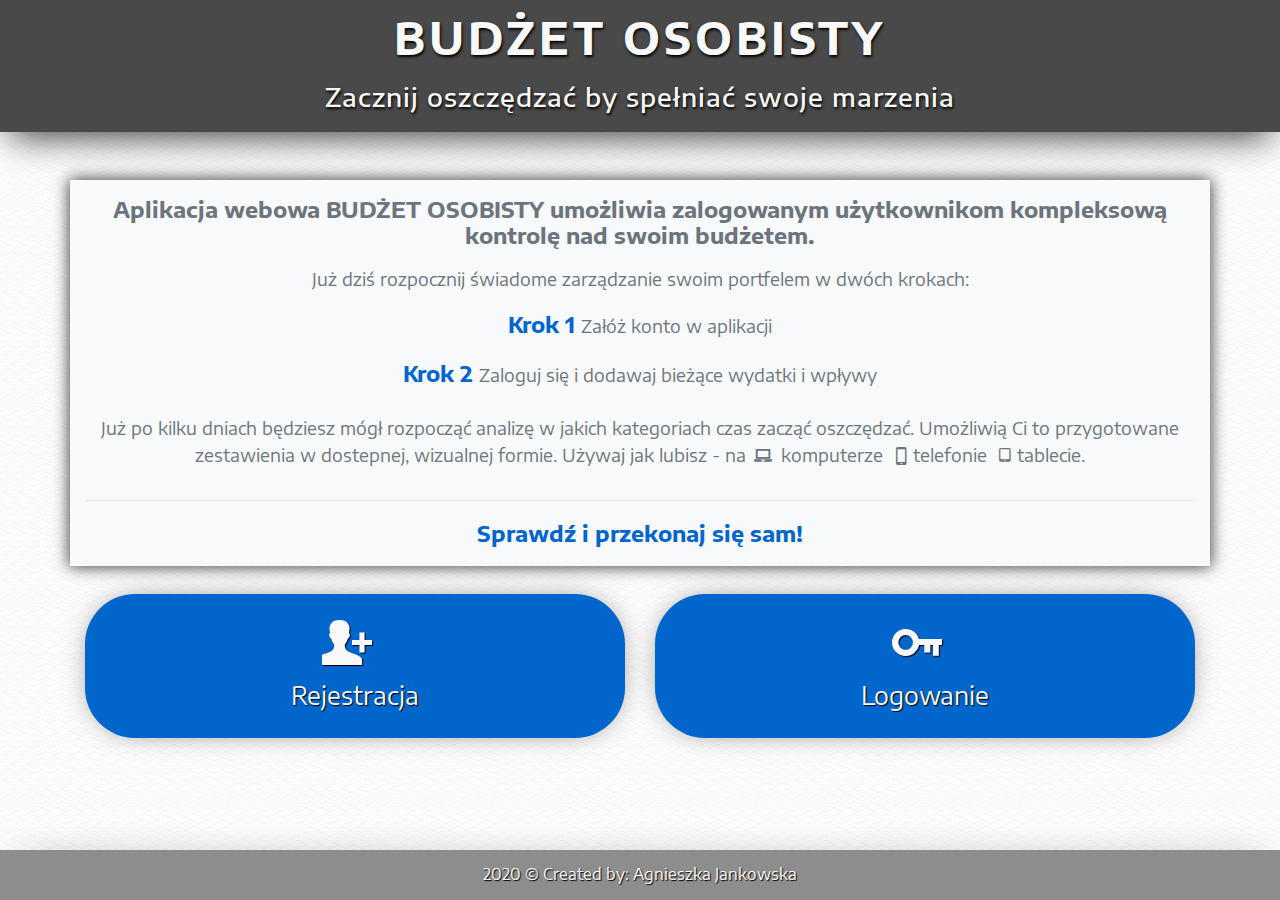
<file: index.html>
<!DOCTYPE html>
<html lang="pl">
  
<head>  
	<meta charset="utf-8"/>
	<title>Tytuł strony</title>
	<meta name="description" content="Opis mojej strony"/>
	<meta name="keywords" content="słowa kluczowe"/>
	<meta http-equiv="X-UA-Compatible" content="IE=edge"/>  
	<meta name="viewport" content="width=device-width, initial-scale=1, shrink-to-fit=no">
	<link rel="stylesheet" href="css/bootstrap.min.css">
	<link rel="stylesheet" href="style.css" type="text/css"/>
	<link href="https://fonts.googleapis.com/css2?family=Encode+Sans+Semi+Expanded&display=swap" rel="stylesheet"> 
	<link rel="stylesheet" href="css/fontello.css" type="text/css"/>	
</head>

<body>
	<header>
		<div class="title py-1 px-2 mb-5">
			<h1 class="font-weight-bold text-uppercase py-2"> Budżet osobisty</h1>
			<h2 class="pb-2">Zacznij oszczędzać by spełniać swoje marzenia</h2>
		</div>
	</header>
	
	
	<main>	
		<section>
			<div class ="container p-0">
				<div class ="row m-0">

					<div class ="col-sm-12 mb-4 py-0 px-3 bg-light text-secondary">
						<h1 class="text1 my-3 font-weight-bold">Aplikacja webowa BUDŻET OSOBISTY umożliwia zalogowanym użytkownikom kompleksową kontrolę nad swoim budżetem. </h1>
						
						<div class="text2 pb-3 mb-3">
						
						<p>Już dziś rozpocznij świadome zarządzanie swoim portfelem w dwóch krokach: </p>
						
						<p><span class="text3">Krok 1 </span>Załóż konto w aplikacji</p>
						<p><span class="text3">Krok 2 </span>Zaloguj się i dodawaj bieżące wydatki i wpływy<p>
						
						<p class="mt-4">Już po kilku dniach będziesz mógł rozpocząć analizę w jakich kategoriach czas zacząć oszczędzać. Umożliwią Ci to przygotowane zestawienia w dostepnej, wizualnej formie. Używaj jak lubisz - na <i class="icon-laptop"></i> komputerze <i class="icon-mobile"></i>telefonie <i class="icon-tablet"></i>tablecie.</p>
						
						</div>
						
						<div class="text3 my-2">
							<p>Sprawdź i przekonaj się sam!</p>
						</div>
					</div>
				
					<div class ="col-sm-12 col-md-6 mt-1 mb-4">
						<a href="rejestracja.html">
							<div class="col-md-12 tile1a py-2">
								<span class="fontello mr-3"><i class="icon-user-add"></i></span>
								<p>Rejestracja</p>
							</div>
						</a>
					</div>
					
					<div class ="col-sm-12 col-md-6 ml-auto mt-1 mb-5">
						<a href="logowanie.html">
							<div class="col-md-12 tile1a py-2">
								<span class="fontello mr-3"><i class="icon-key"></i></span>
								<p>Logowanie</p>
							</div>
						</a>
					</div>
				</div>
			</div>
			
			<div id="extra"></div>
			
		</section>
	</main>
	
	
	<footer>
		<div id="information">2020 &copy; Created by: Agnieszka Jankowska</div>
	</footer>
	
	<script src="https://code.jquery.com/jquery-3.5.1.slim.min.js"
	integrity="sha384-DfXdz2htPH0lsSSs5nCTpuj/zy4C+OGpamoFVy38MVBnE+IbbVYUew+OrCXaRkfj"
	crossorigin="anonymous"></script>
	<script src="https://cdn.jsdelivr.net/npm/popper.js@1.16.1/dist/umd/popper.min.js"
	integrity="sha384-9/reFTGAW83EW2RDu2S0VKaIzap3H66lZH81PoYlFhbGU+6BZp6G7niu735Sk7lN"
	crossorigin="anonymous"></script>
	<script src="js/bootstrap.min.js"></script>

	</body>
</html>
</file>
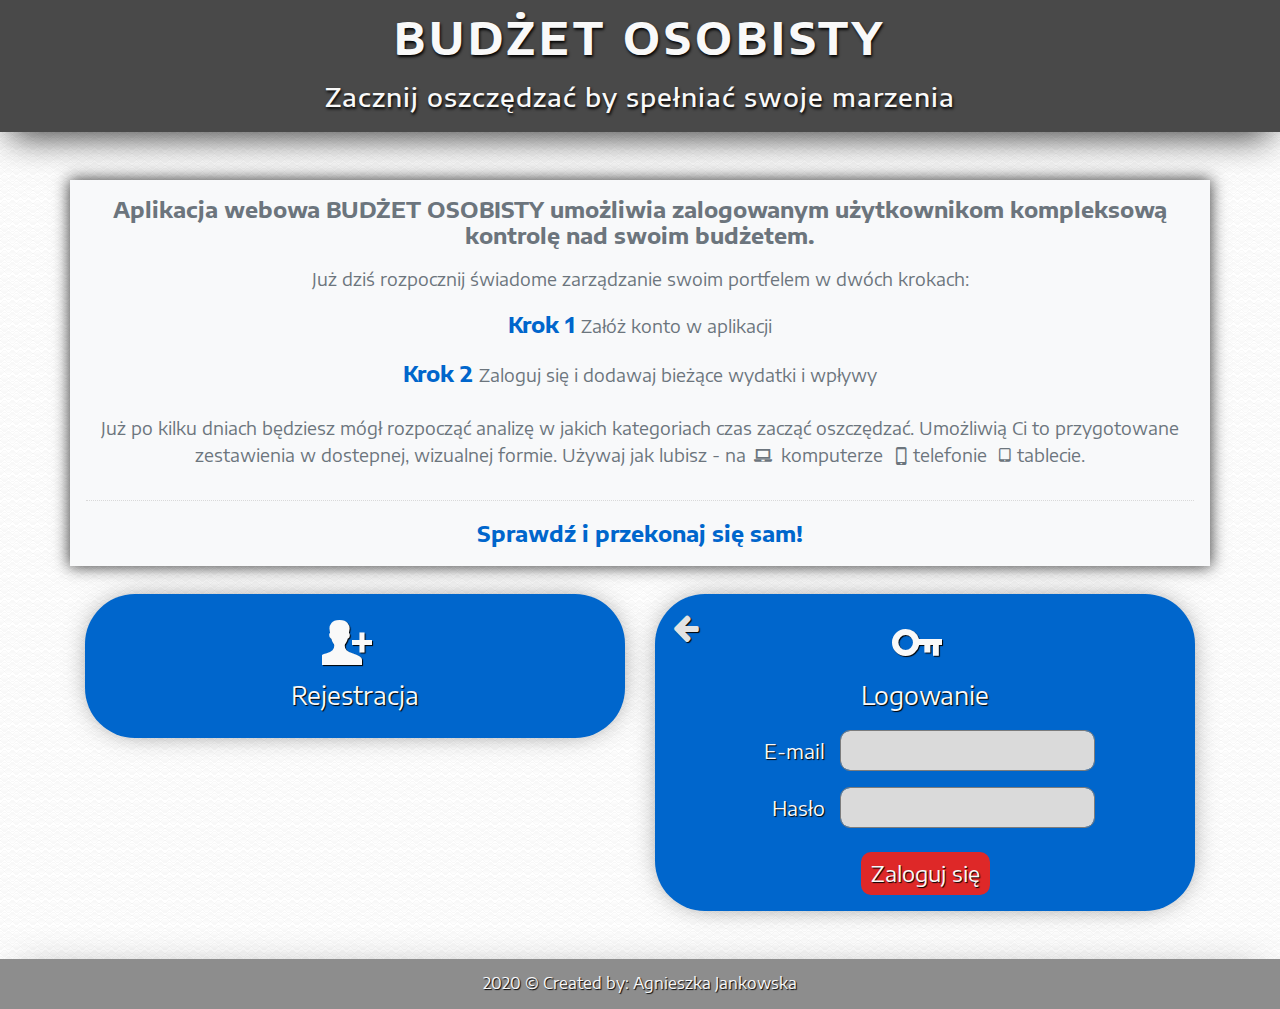
<file: logowanie.html>
<!DOCTYPE html>
<html lang="pl">
  
<head>  
	<meta charset="utf-8"/>
	<title>Tytuł strony</title>
	<meta name="description" content="Opis mojej strony"/>
	<meta name="keywords" content="słowa kluczowe"/>
	<meta name="viewport" content="width=device-width, initial-scale=1, shrink-to-fit=no">
	<link rel="stylesheet" href="css/bootstrap.min.css">
	<link rel="stylesheet" href="style.css" type="text/css"/>
	<link href="https://fonts.googleapis.com/css2?family=Encode+Sans+Semi+Expanded&display=swap" rel="stylesheet"> 
	<link rel="stylesheet" href="css/fontello.css" type="text/css"/>
</head>

<body>
	<header>
		<div class="title py-1 px-2 mb-5">
			<h1 class="font-weight-bold text-uppercase py-2"> Budżet osobisty</h1>
			<h2 class="pb-2">Zacznij oszczędzać by spełniać swoje marzenia</h2>
		</div>
	</header>
	
	
	<main>	
		<section>
			<div class ="container p-0">
				<div class ="row m-0">

					<div class ="col-sm-12 mb-4 py-0 px-3 bg-light text-secondary d-none d-md-block">
						<h1 class="text1 my-3 font-weight-bold">Aplikacja webowa BUDŻET OSOBISTY umożliwia zalogowanym użytkownikom kompleksową kontrolę nad swoim budżetem. </h1>
						
						<div class="text2 pb-3 mb-3">
						
						<p>Już dziś rozpocznij świadome zarządzanie swoim portfelem w dwóch krokach: </p>
						
						<p><span class="text3">Krok 1 </span>Załóż konto w aplikacji</p>
						<p><span class="text3">Krok 2 </span>Zaloguj się i dodawaj bieżące wydatki i wpływy<p>
						
						<p class="mt-4">Już po kilku dniach będziesz mógł rozpocząć analizę w jakich kategoriach czas zacząć oszczędzać. Umożliwią Ci to przygotowane zestawienia w dostepnej, wizualnej formie. Używaj jak lubisz - na <i class="icon-laptop"></i> komputerze <i class="icon-mobile"></i>telefonie <i class="icon-tablet"></i>tablecie.</p>
						
						</div>
						
						<div class="text3 my-2">
							<p>Sprawdź i przekonaj się sam!</p>
						</div>
						
					</div>
					<div class ="col-sm-12 col-md-10 offset-md-1 offset-lg-0 col-lg-6 mt-1 mb-4">
						<a href="rejestracja.html">
							<div class="col-md-12 tile1a py-2">
								<span class="fontello mr-3"><i class="icon-user-add"></i></span>
								<p>Rejestracja</p>
							</div>
						</a>
					</div>
					
					<div class ="col-sm-12 col-md-10 offset-md-1 offset-lg-0 col-lg-6 ml-lg-auto mt-1 mb-5">
						<div class="col-md-12 tile1a py-2">
							<a href="index.html" class="back"><i class="icon-left-big"></i></a>
							<span class="fontello mr-3"><i class="icon-key"></i></span>
							<p>Logowanie</p>
								
							<form class="form-inline main0">

								<label class="col-4 mb-3 textright" for="email">E-mail</label>
								<input class="col-6 form-control mb-3 input" id="email" name="email" type="email" required/>
								<div class="w-100"></div>
								<label class="col-4 mb-3 textright" for="password">Hasło</label>
								<input class="col-6 form-control mb-3 input" id="password" name="password" type="password" required/>
								<div class="w-100"></div>
								<div class="col-12 my-2"><input class=" button" name="login" type="submit" value="Zaloguj się"/></div>
									
							</form>
						</div>
					</div>
				</div>
			</div>
			
			<div id="extra"></div>
			
		</section>
	</main>
	
	
	<footer>
		<div id="information">2020 &copy; Created by: Agnieszka Jankowska</div>
	</footer>
	
	<script src="https://code.jquery.com/jquery-3.5.1.slim.min.js"
	integrity="sha384-DfXdz2htPH0lsSSs5nCTpuj/zy4C+OGpamoFVy38MVBnE+IbbVYUew+OrCXaRkfj"
	crossorigin="anonymous"></script>
	<script src="https://cdn.jsdelivr.net/npm/popper.js@1.16.1/dist/umd/popper.min.js"
	integrity="sha384-9/reFTGAW83EW2RDu2S0VKaIzap3H66lZH81PoYlFhbGU+6BZp6G7niu735Sk7lN"
	crossorigin="anonymous"></script>
	<script src="js/bootstrap.min.js"></script>

	</body>
</html>
</file>
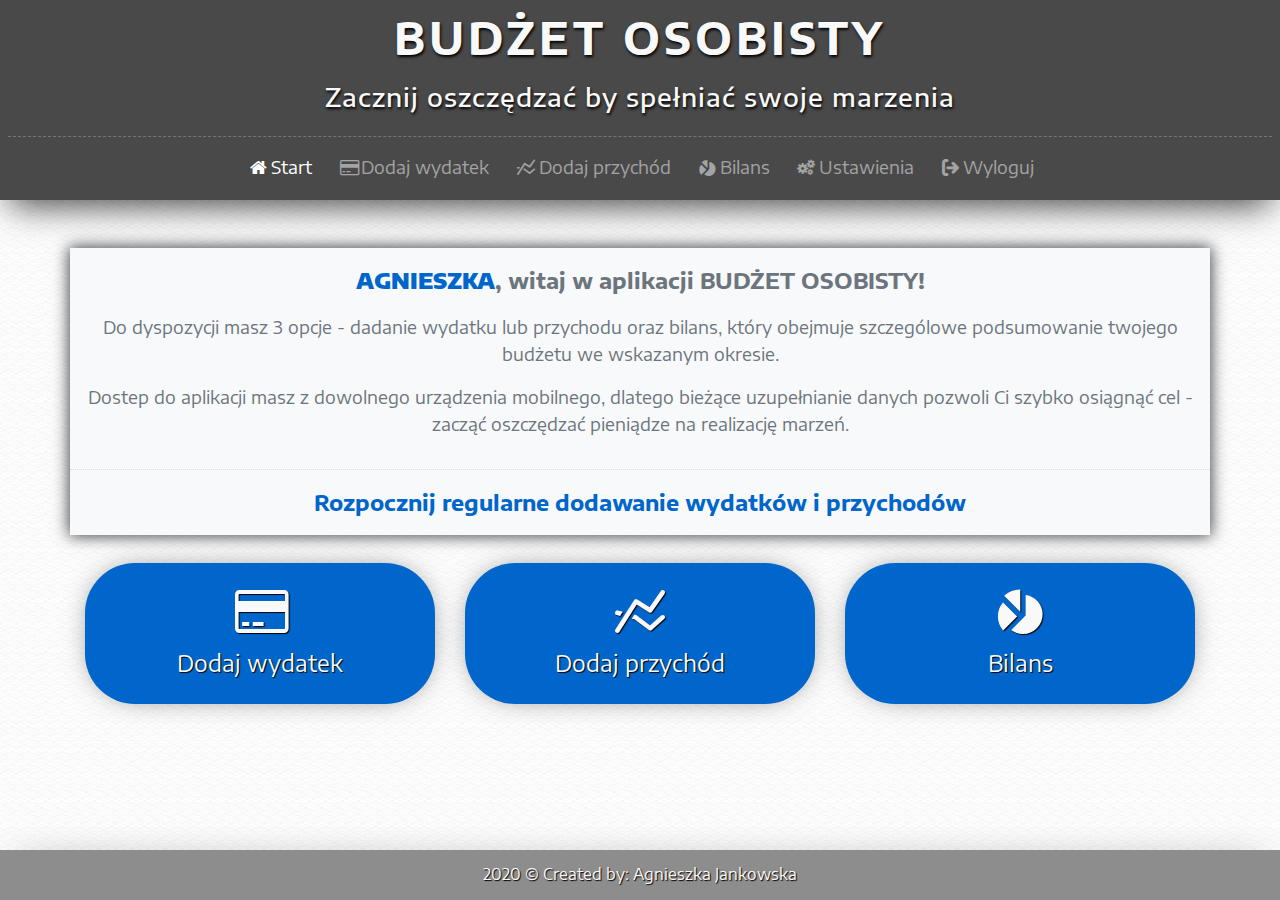
<file: menu.html>
<!DOCTYPE html>
<html lang="pl">
  
<head>  
	<meta charset="utf-8"/>
	<title>Tytuł strony</title>
	<meta name="description" content="Opis mojej strony"/>
	<meta name="keywords" content="słowa kluczowe"/>
	<meta name="viewport" content="width=device-width, initial-scale=1, shrink-to-fit=no">
	<link rel="stylesheet" href="css/bootstrap.min.css">
	<link rel="stylesheet" href="style.css" type="text/css"/>
	<link href="https://fonts.googleapis.com/css2?family=Encode+Sans+Semi+Expanded&display=swap" rel="stylesheet"> 
	<link rel="stylesheet" href="css/fontello.css" type="text/css"/>
	
</head>

<body>
	<header>
		<div class="title py-1 px-2 mb-5">
			<h1 class="font-weight-bold text-uppercase py-2"> Budżet osobisty</h1>
			<h2 class="pb-2">Zacznij oszczędzać by spełniać swoje marzenia</h2>
		
			<nav class="navbar-expand-lg navbar navbar-dark mt-3 menu">
				<button class="navbar-toggler" type="button" data-toggle="collapse" data-target="#mainmenu" aria-expanded="false" aria-label="Przełącznik nawigacji">
					<span class="navbar-toggler-icon"></span>
				</button>
				
				<div class="collapse navbar-collapse" id="mainmenu">
					<ul class="navbar-nav mx-auto">
						<li class="nav-item active mx-lg-1">
							<a href="menu.html" class="nav-link"><i class="icon-home"></i>Start</a>
						</li>
						<li class="nav-item mx-lg-1">
							<a href="wydatek.html" class="nav-link"><i class="icon-credit-card"></i>Dodaj wydatek</a>
						</li>
						<li class="nav-item mx-lg-1">
							<a href="przychód.html" class="nav-link"><i class="icon-chart-line"></i>Dodaj przychód</a>
						</li>
						<li class="nav-item mx-lg-1">
							<a href="bilans.html" class="nav-link"><i class="icon-chart-pie"></i>Bilans</a>
						</li>
						<li class="nav-item mx-lg-1">
							<a href="#.html" class="nav-link"><i class="icon-cogs"></i>Ustawienia</a>
						</li>
						<li class="nav-item mx-lg-1">
							<a href="index.html" class="nav-link"><i class="icon-logout"></i>Wyloguj</a>
						</li>
					</ul>    
				</div>
			</nav>
		</div>
	</header>
		
	<main>	
		<section>
			<div class ="container p-0">
				<div class ="row m-0">

					<div class ="col-sm-12 mb-4 p-0 bg-light text-secondary">
						<div class="text1 my-3 font-weight-bold"><span class="text3">AGNIESZKA</span>, witaj w aplikacji BUDŻET OSOBISTY!</div>
						
						<div class="text2 pb-3 mb-3">
						
							<p>Do dyspozycji masz 3 opcje - dadanie wydatku lub przychodu oraz bilans, który obejmuje szczególowe podsumowanie twojego budżetu we wskazanym okresie.</p>
							
							<p>Dostep do aplikacji masz z dowolnego urządzenia mobilnego, dlatego bieżące uzupełnianie danych pozwoli Ci szybko osiągnąć cel - zacząć oszczędzać pieniądze na realizację marzeń.</p>
													
						</div>
						
						<div class="text3 my-2">
							<p>Rozpocznij regularne dodawanie wydatków i przychodów</p>
						</div>
					</div>

					<div class ="col-sm-12 col-md-4 mt-1 mb-4">
						<a href="wydatek.html">
							<div class="col-md-12 tile1b py-2">
								<span class="fontello"><i class="icon-credit-card"></i></span>
								<p>Dodaj wydatek</p>
							</div>
						</a>
					</div>

					<div class ="col-sm-12 col-md-4 mt-1 mb-4">
						<a href="przychód.html">
							<div class="col-md-12 tile1b py-2">
								<span class="fontello"><i class="icon-chart-line"></i></span>
								<p>Dodaj przychód</p>
							</div>
						</a>
					</div>

					<div class ="col-sm-12 col-md-4 mt-1 mb-4">
						<a href="bilans.html">
							<div class="col-md-12 tile1b py-2">
								<span class="fontello"><i class="icon-chart-pie"></i></span>
								<p>Bilans</p>
							</div>
						</a>
					</div>			
				</div>
			</div>
			
			<div id="extra"></div>	
		</section>
	</main>
	
	
	<footer>
		<div id="information">2020 &copy; Created by: Agnieszka Jankowska</div>
	</footer>
	
	<script src="https://code.jquery.com/jquery-3.5.1.slim.min.js"
	integrity="sha384-DfXdz2htPH0lsSSs5nCTpuj/zy4C+OGpamoFVy38MVBnE+IbbVYUew+OrCXaRkfj"
	crossorigin="anonymous"></script>
	<script src="https://cdn.jsdelivr.net/npm/popper.js@1.16.1/dist/umd/popper.min.js"
	integrity="sha384-9/reFTGAW83EW2RDu2S0VKaIzap3H66lZH81PoYlFhbGU+6BZp6G7niu735Sk7lN"
	crossorigin="anonymous"></script>
	<script src="js/bootstrap.min.js"></script>

	</body>
</html>
</file>
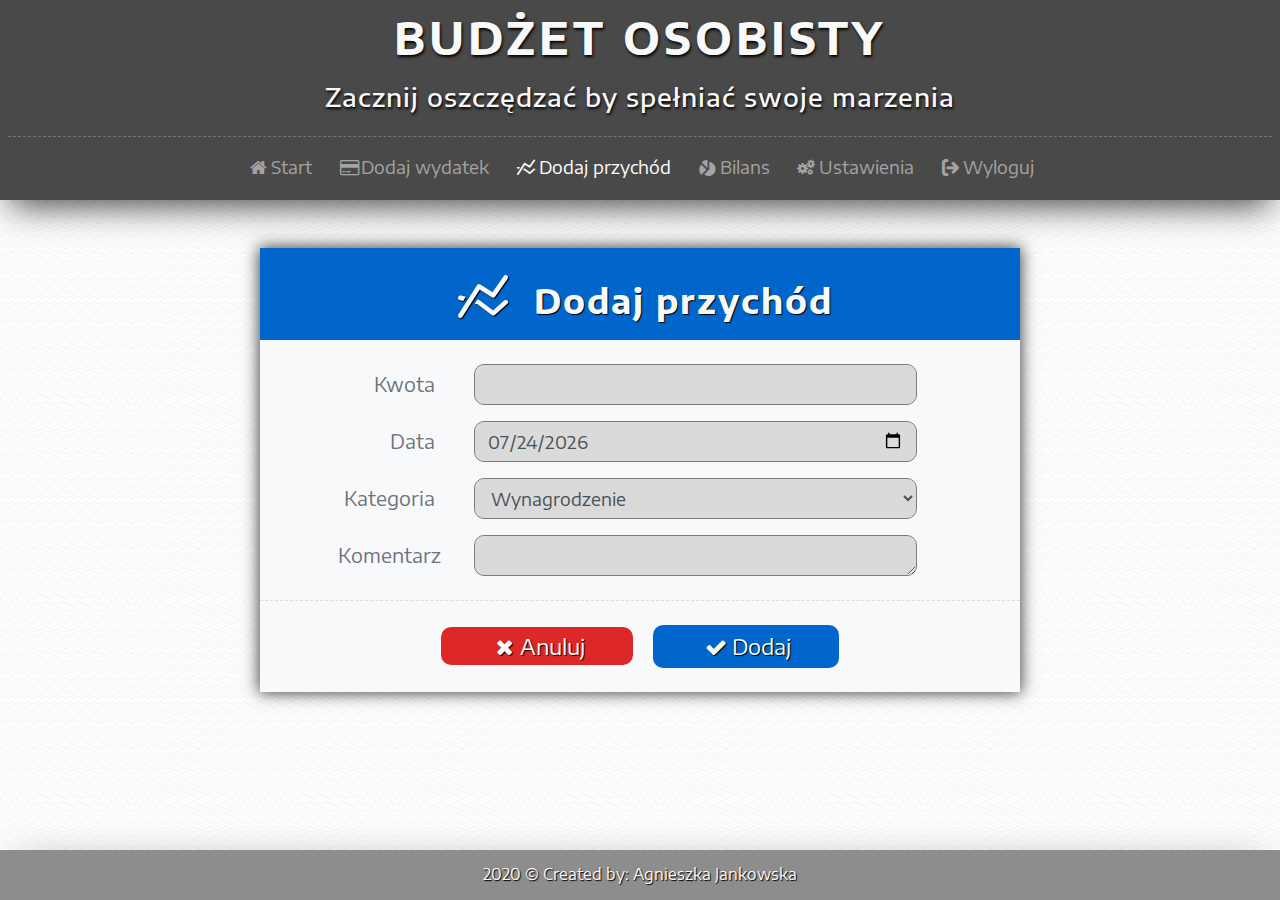
<file: przychód.html>
<!DOCTYPE html>
<html lang="pl">
  
<head>  
	<meta charset="utf-8"/>
	<title>Tytuł strony</title>
	<meta name="description" content="Opis mojej strony"/>
	<meta name="keywords" content="słowa kluczowe"/> 
	<meta name="viewport" content="width=device-width, initial-scale=1, shrink-to-fit=no">
	<link rel="stylesheet" href="css/bootstrap.min.css">
	<link rel="stylesheet" href="style.css" type="text/css"/>
	<link href="https://fonts.googleapis.com/css2?family=Encode+Sans+Semi+Expanded&display=swap" rel="stylesheet"> 
	<link rel="stylesheet" href="css/fontello.css" type="text/css"/>
	
</head>

<body>
	<header>
		<div class="title py-1 px-2 mb-5">
			<h1 class="font-weight-bold text-uppercase py-2"> Budżet osobisty</h1>
			<h2 class="pb-2">Zacznij oszczędzać by spełniać swoje marzenia</h2>
		
			<nav class="navbar-expand-lg navbar navbar-dark mt-3 menu">
				<button class="navbar-toggler" type="button" data-toggle="collapse" data-target="#mainmenu" aria-expanded="false" aria-label="Przełącznik nawigacji">
					<span class="navbar-toggler-icon"></span>
				</button>
				
				<div class="collapse navbar-collapse" id="mainmenu">
					<ul class="navbar-nav mx-auto">
						<li class="nav-item mx-lg-1">
							<a href="menu.html" class="nav-link"><i class="icon-home"></i>Start</a>
						</li>
						<li class="nav-item mx-lg-1">
							<a href="wydatek.html" class="nav-link"><i class="icon-credit-card"></i>Dodaj wydatek</a>
						</li>
						<li class="nav-item active mx-lg-1">
							<a href="przychód.html" class="nav-link"><i class="icon-chart-line"></i>Dodaj przychód</a>
						</li>
						<li class="nav-item mx-lg-1">
							<a href="bilans.html" class="nav-link"><i class="icon-chart-pie"></i>Bilans</a>
						</li>
						<li class="nav-item mx-lg-1">
							<a href="#.html" class="nav-link"><i class="icon-cogs"></i>Ustawienia</a>
						</li>
						<li class="nav-item mx-lg-1">
							<a href="index.html" class="nav-link"><i class="icon-logout"></i>Wyloguj</a>
						</li>
					</ul>    
				</div>
			</nav>
		</div>
	</header>
	
	<main>	
		<section>
			<div class ="container p-0 mb-5">
				<div class ="row m-0">			
					<div class ="col-lg-8 col-sm-10 p-0 bg-light text-secondary mx-auto">
					
						<h1 class="head mx-auto p-3">
							<span class="fontello mr-3"><i class="icon-chart-line"></i></span>Dodaj przychód
						</h1>
					
						<form class="form form-inline mt-4">
							
							<label class="textright col-3 col-xl-2 offset-xl-1 mb-3 mr-4" for="amountOfMoney">Kwota</label>
							<input class="col-7 form-control mb-3" name="amount" id="amountOfMoney" type="number" step="0.01" required/>
							
							<div class="w-100"></div>
							
							<label class="textright col-3 col-xl-2 offset-xl-1 mb-3 mr-4" for="currentDate"> Data </label>
							<input class="col-7 form-control mb-3" name="date" id="currentDate" type="date" required/>
							
							<div class="w-100"></div>
							
							<div class="col-3 col-xl-2 offset-xl-1 mb-3 mr-4">
							<label class="textright" >Kategoria</label></div>
							
							<select name="category" class="form-control col-7 mb-3">
									<option value="1">Wynagrodzenie</option>
									<option value="2">Odestki bankowe</option>
									<option value="3">Sprzedaż na allegro</option>
									<option value="4">Inne</option>
							</select>
							
							<div class="w-100"></div>
							
							<label class="textright col-3 col-xl-2 offset-xl-1 mr-4" for="comment">Komentarz </label>
							<textarea class="col-7 form-control" id="comment" name="comment" cols="39" rows="1"></textarea>
				
							<div class="w-100"></div>
				
							<div class="col-12 my-4 pt-4 buttons">
					
								<a href="menu.html">
								<div class="d-inline button mx-2 px-5"><i class="icon-cancel"></i>Anuluj</div></a>
								
								<button class="d-inline button2 mx-2 px-5"><i class="icon-ok"></i>Dodaj</button>
															
							</div>
						</form>
					</div>
				</div>
			</div>
			
			<div id="extra"></div>	
		</section>
	</main>
	
	
	<footer>
		<div id="information">2020 &copy; Created by: Agnieszka Jankowska</div>
	</footer>
	
	<script src="script.js"></script>
	<script src="https://code.jquery.com/jquery-3.5.1.slim.min.js"
	integrity="sha384-DfXdz2htPH0lsSSs5nCTpuj/zy4C+OGpamoFVy38MVBnE+IbbVYUew+OrCXaRkfj"
	crossorigin="anonymous"></script>
	<script src="https://cdn.jsdelivr.net/npm/popper.js@1.16.1/dist/umd/popper.min.js"
	integrity="sha384-9/reFTGAW83EW2RDu2S0VKaIzap3H66lZH81PoYlFhbGU+6BZp6G7niu735Sk7lN"
	crossorigin="anonymous"></script>
	<script src="js/bootstrap.min.js"></script>

	</body>
</html>
</file>
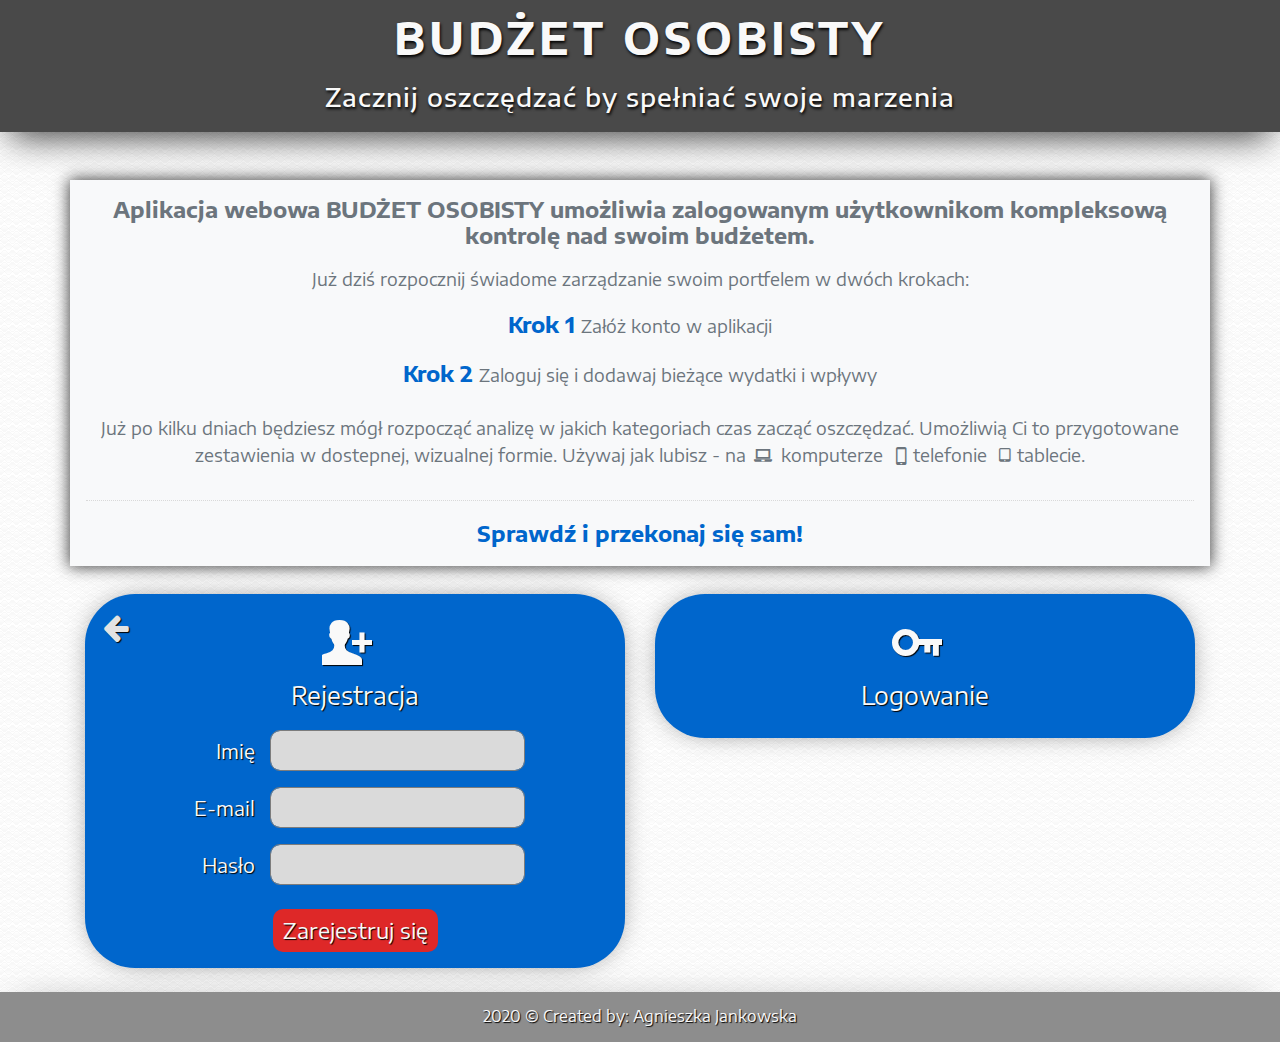
<file: rejestracja.html>
<!DOCTYPE html>
<html lang="pl">
  
<head>  
	<meta charset="utf-8"/>
	<title>Tytuł strony</title>
	<meta name="description" content="Opis mojej strony"/>
	<meta name="keywords" content="słowa kluczowe"/>
	<meta name="viewport" content="width=device-width, initial-scale=1, shrink-to-fit=no">
	<link rel="stylesheet" href="css/bootstrap.min.css">
	<link rel="stylesheet" href="style.css" type="text/css"/>
	<link href="https://fonts.googleapis.com/css2?family=Encode+Sans+Semi+Expanded&display=swap" rel="stylesheet"> 
	<link rel="stylesheet" href="css/fontello.css" type="text/css"/>
</head>

<body>
	<header>
		<div class="title py-1 px-2 mb-5">
			<h1 class="font-weight-bold text-uppercase py-2"> Budżet osobisty</h1>
			<h2 class="pb-2">Zacznij oszczędzać by spełniać swoje marzenia</h2>
		</div>
	</header>
	
	<main>	
		<section>
			<div class ="container p-0">
				<div class ="row m-0">

					<div class ="col-sm-12 mb-4 py-0 px-3 bg-light text-secondary d-none d-md-block">
						<h1 class="text1 my-3 font-weight-bold">Aplikacja webowa BUDŻET OSOBISTY umożliwia zalogowanym użytkownikom kompleksową kontrolę nad swoim budżetem. </h1>
						
						<div class="text2 pb-3 mb-3">
						
						<p>Już dziś rozpocznij świadome zarządzanie swoim portfelem w dwóch krokach: </p>
						
						<p><span class="text3">Krok 1 </span>Załóż konto w aplikacji</p>
						<p><span class="text3">Krok 2 </span>Zaloguj się i dodawaj bieżące wydatki i wpływy<p>
						
						<p class="mt-4">Już po kilku dniach będziesz mógł rozpocząć analizę w jakich kategoriach czas zacząć oszczędzać. Umożliwią Ci to przygotowane zestawienia w dostepnej, wizualnej formie. Używaj jak lubisz - na <i class="icon-laptop"></i> komputerze <i class="icon-mobile"></i>telefonie <i class="icon-tablet"></i>tablecie.</p>
						
						</div>
						
						<div class="text3 my-2">
							<p>Sprawdź i przekonaj się sam!</p>
						</div>
						
					</div>
				
					<div class ="col-sm-12 col-md-10 offset-md-1 offset-lg-0 col-lg-6 mt-1 mb-4">
						<div class="col-md-12 tile1a py-2">
							<a href="index.html" class="back"><i class="icon-left-big"></i></a>
							<span class="fontello mr-3"><i class="icon-user-add"></i></span>
							<p>Rejestracja</p>
								
							<form class="form-inline main0">

								<label class="col-4 mb-3 textright" for="name">Imię</label>
								<input class="col-6 form-control mb-3 input" id="name" name="name" type="text" required/>
								<div class="w-100"></div>
								<label class="col-4 mb-3 textright" for="email">E-mail</label>
								<input class="col-6 form-control mb-3 input" id="email" name="email" type="email" required/>
								<div class="w-100"></div>
								<label class="col-4 mb-3 textright" for="password">Hasło</label>
								<input class="col-6 form-control mb-3 input" id="password" name="password" type="password" required/>
								<div class="w-100"></div>
								<div class="col-12 my-2"><input class=" button" name="registration" type="submit" value="Zarejestruj się"/></div>
									
							</form>	
						</div>
					</div>
					
					<div class ="col-sm-12 col-md-10 offset-md-1 offset-lg-0 col-lg-6 ml-lg-auto mt-1 mb-5">
						<a href="logowanie.html">
							<div class="col-md-12 tile1a py-2">
								<span class="fontello mr-3"><i class="icon-key"></i></span>
								<p>Logowanie</p>							
							</div>
						</a>
					</div>
				</div>
			</div>
			
			<div id="extra"></div>
			
		</section>
	</main>
	
	
	<footer>
		<div id="information">2020 &copy; Created by: Agnieszka Jankowska</div>
	</footer>
	
	<script src="https://code.jquery.com/jquery-3.5.1.slim.min.js"
	integrity="sha384-DfXdz2htPH0lsSSs5nCTpuj/zy4C+OGpamoFVy38MVBnE+IbbVYUew+OrCXaRkfj"
	crossorigin="anonymous"></script>
	<script src="https://cdn.jsdelivr.net/npm/popper.js@1.16.1/dist/umd/popper.min.js"
	integrity="sha384-9/reFTGAW83EW2RDu2S0VKaIzap3H66lZH81PoYlFhbGU+6BZp6G7niu735Sk7lN"
	crossorigin="anonymous"></script>
	<script src="js/bootstrap.min.js"></script>

	</body>
</html>
</file>
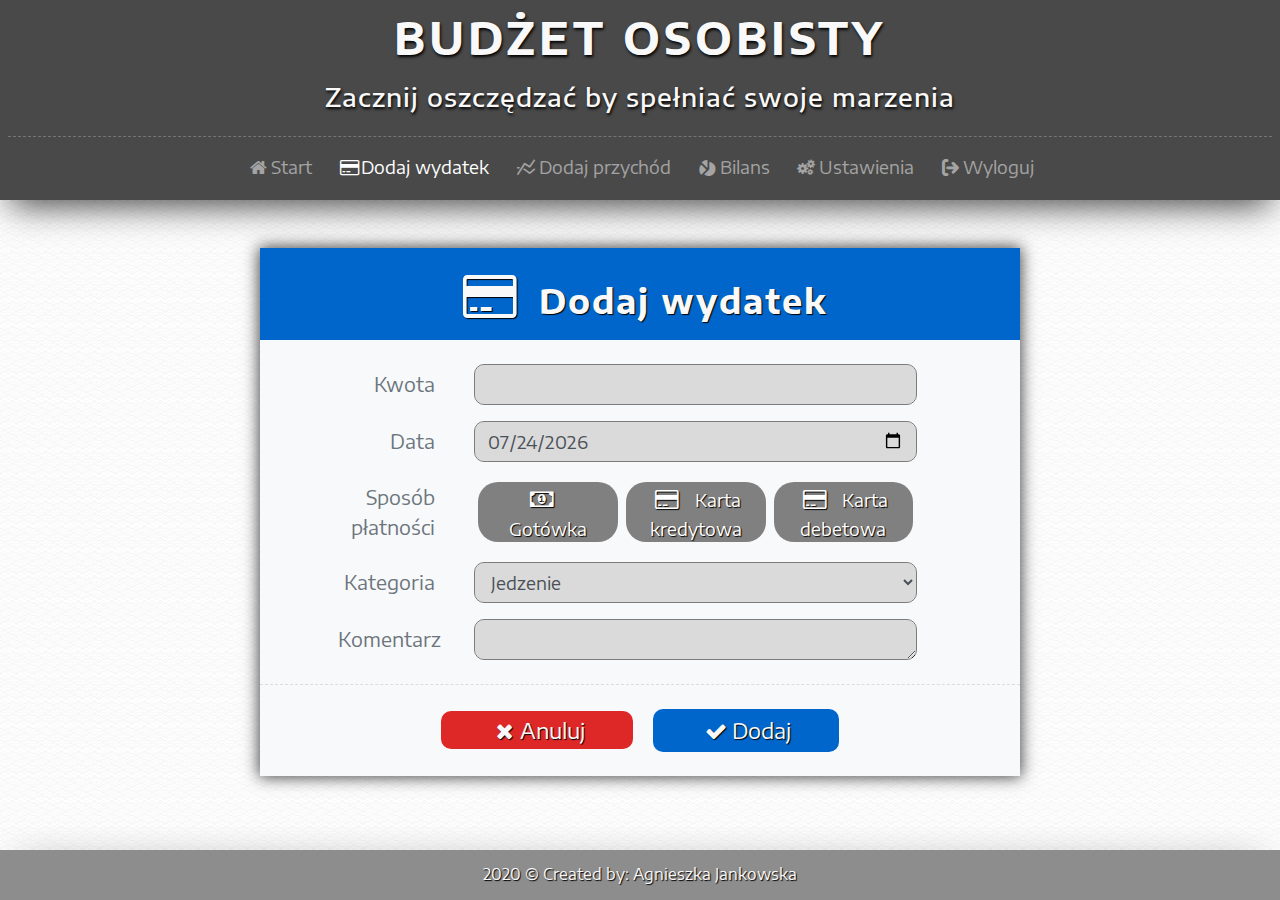
<file: wydatek.html>
<!DOCTYPE html>
<html lang="pl">
  
<head>  
	<meta charset="utf-8"/>
	<title>Tytuł strony</title>
	<meta name="description" content="Opis mojej strony"/>
	<meta name="keywords" content="słowa kluczowe"/> 
	<meta name="viewport" content="width=device-width, initial-scale=1, shrink-to-fit=no">
	<link rel="stylesheet" href="css/bootstrap.min.css">
	<link rel="stylesheet" href="style.css" type="text/css"/>
	<link href="https://fonts.googleapis.com/css2?family=Encode+Sans+Semi+Expanded&display=swap" rel="stylesheet"> 
	<link rel="stylesheet" href="css/fontello.css" type="text/css"/>
	
</head>

<body>
	<header>
		<div class="title py-1 px-2 mb-5">
			<h1 class="font-weight-bold text-uppercase py-2"> Budżet osobisty</h1>
			<h2 class="pb-2">Zacznij oszczędzać by spełniać swoje marzenia</h2>

			<nav class="navbar-expand-lg navbar navbar-dark mt-3 menu">
				<button class="navbar-toggler" type="button" data-toggle="collapse" data-target="#mainmenu" aria-expanded="false" aria-label="Przełącznik nawigacji">
					<span class="navbar-toggler-icon"></span>
				</button>
				
				<div class="collapse navbar-collapse" id="mainmenu">
					<ul class="navbar-nav mx-auto">
						<li class="nav-item mx-lg-1">
							<a href="menu.html" class="nav-link"><i class="icon-home"></i>Start</a>
						</li>
						<li class="nav-item active mx-lg-1">
							<a href="wydatek.html" class="nav-link"><i class="icon-credit-card"></i>Dodaj wydatek</a>
						</li>
						<li class="nav-item mx-lg-1">
							<a href="przychód.html" class="nav-link"><i class="icon-chart-line"></i>Dodaj przychód</a>
						</li>
						<li class="nav-item mx-lg-1">
							<a href="bilans.html" class="nav-link"><i class="icon-chart-pie"></i>Bilans</a>
						</li>
						<li class="nav-item mx-lg-1">
							<a href="#.html" class="nav-link"><i class="icon-cogs"></i>Ustawienia</a>
						</li>
						<li class="nav-item mx-lg-1">
							<a href="index.html" class="nav-link"><i class="icon-logout"></i>Wyloguj</a>
						</li>
					</ul>    
				</div>
			</nav>
		</div>
	</header>
	
	<main>	
		<section>
			<div class ="container p-0 mb-5">
				<div class ="row m-0">			
					<div class ="col-lg-8 col-sm-10 p-0 bg-light text-secondary mx-auto">
					
						<h1 class="head mx-auto p-3">
							<span class="fontello mr-3"><i class="icon-credit-card"></i></span>Dodaj wydatek
						</h1>
					
						<form class="form form-inline mt-4">
							
							<label class="textright col-3 col-xl-2 offset-xl-1 mb-3 mr-4" for="amountOfMoney">Kwota</label>
							<input class="col-7 form-control mb-3" name="amount" id="amountOfMoney" type="number" step="0.01" required/>
							
							<div class="w-100"></div>
							
							<label class="textright col-3 col-xl-2 offset-xl-1 mb-3 mr-4" for="currentDate"> Data </label>
							<input class="col-7 form-control mb-3" name="date" id="currentDate" type="date" required/>
							
							<div class="w-100"></div>
							
							<div class="col-3 col-xl-2 offset-xl-1 mb-3 mr-4 textright">Sposób płatności</div>
							
							<div class="col-7 mb-3 p-0">
								<div class="row m-0">
									<div class="col-12 col-md p-1">
										<label class="expence2a col-12 p-0" id="active1" onclick="active1()"><span class="fontello2 px-md-3"><i class="icon-money"></i></span><input type="radio" name="payMethod" value="2" required/>Gotówka</label>
									</div>
									<div class="col-12 col-md p-1">
										<label class="expence2a col-12 p-0" id="active2" onclick="active2()"><span class="fontello2"><i class="icon-credit-card"></i></span><input type="radio" name="payMethod" value="2" required/>Karta kredytowa</label>
									</div>
									<div class="col-12 col-md p-1">
										<label class="expence2a col-12 p-0" id="active3" onclick="active3()"><span class="fontello2"><i class="icon-credit-card"></i></span><input type="radio" name="payMethod" value="3" required/>Karta debetowa</label>
									</div>
								</div>
							</div>
							
							<div class="w-100"></div>
							
							<div class="col-3 col-xl-2 offset-xl-1 mb-3 mr-4">
							<label class="textright" >Kategoria</label></div>
							
							<select name="category" class="form-control col-7 mb-3">
									<option value="1">Jedzenie</option>
									<option value="2">Mieszkanie</option>
									<option value="3">Transport</option>
									<option value="4">Telekomunikacja</option>
									<option value="5">Opieka zdrowotna</option>
									<option value="6">Ubranie</option>
									<option value="7">Higiena</option>
									<option value="8">Dzieci</option>
									<option value="9">Rozrywka</option>
									<option value="10">Wycieczka</option>
									<option value="11">Szkolenia</option>
									<option value="12">Książki</option>
									<option value="13">Oszczędności</option>
									<option value="14">Na emeryturę</option>
									<option value="15">Spłata długów</option>
									<option value="16">Darowizna</option>
									<option value="17">Inne wydatki</option>
							</select>
							
							<div class="w-100"></div>
							
							<label class="textright col-3 col-xl-2 offset-xl-1 mr-4" for="comment">Komentarz </label>
							<textarea class="col-7 form-control" id="comment" name="comment" cols="39" rows="1"></textarea>
				
							<div class="w-100"></div>
				
							<div class="col-12 my-4 pt-4 buttons">
											
								<a href="menu.html">
								<div class="d-inline button mx-2 px-5"><i class="icon-cancel"></i>Anuluj</div></a>
								
								<button class="d-inline button2 mx-2 px-5"><i class="icon-ok"></i>Dodaj</button>
								
							</div>
						</form>
					</div>
				</div>
			</div>
			
			<div id="extra"></div>	
		</section>
	</main>
	
	
	<footer>
		<div id="information">2020 &copy; Created by: Agnieszka Jankowska</div>
	</footer>
	
	<script src="script.js"></script>
	<script src="https://code.jquery.com/jquery-3.5.1.slim.min.js"
	integrity="sha384-DfXdz2htPH0lsSSs5nCTpuj/zy4C+OGpamoFVy38MVBnE+IbbVYUew+OrCXaRkfj"
	crossorigin="anonymous"></script>
	<script src="https://cdn.jsdelivr.net/npm/popper.js@1.16.1/dist/umd/popper.min.js"
	integrity="sha384-9/reFTGAW83EW2RDu2S0VKaIzap3H66lZH81PoYlFhbGU+6BZp6G7niu735Sk7lN"
	crossorigin="anonymous"></script>
	<script src="js/bootstrap.min.js"></script>

	</body>
</html>
</file>
<file: style.css>
html{
	height: 100%;}

body{
	/* Background pattern from Toptal Subtle Patterns */
	background-image: url("img/tlo.png");
	font-family: 'Encode Sans Semi Expanded', sans-serif;
	margin: 0;
	text-align: center;
	color: #f9f9f9;
	min-height: 100%;
	margin-bottom:-50px;
	position:relative;}

#extra{ 
	height:50px;}

#information{
	padding-top: 12px;
	height: 50px;
	position:absolute;
	bottom:0;	
	width: 100%;
	background-color:#8d8d8d;
	font-size: 16px;
	text-shadow:1px 1px 1px black;
	-webkit-box-shadow: 0px 0px 39px -19px rgba(0,0,0,0.75);
	-moz-box-shadow: 0px 0px 39px -19px rgba(0,0,0,0.75);
	box-shadow: 0px 0px 39px -19px rgba(0,0,0,0.75);}

.text-secondary{
	-webkit-box-shadow: 0px 0px 15px 1px rgba(0,0,0,0.75);
	-moz-box-shadow: 0px 0px 15px 1px rgba(0,0,0,0.75);
	box-shadow: 0px 0px 15px 1px rgba(0,0,0,0.75);}

.title{
    background-color: #494949;
	-webkit-box-shadow: 0px 15px 33px -10px rgba(0,0,0,0.75);
	-moz-box-shadow: 0px 15px 33px -10px rgba(0,0,0,0.75);
	box-shadow: 0px 15px 33px -10px rgba(0,0,0,0.75);}

.title h1{
    letter-spacing: 4px;
	text-shadow:1px 2px 3px black;
	font-size: 44px;}

.title h2{
    letter-spacing: 1px;
	text-shadow:1px 2px 3px black;
	font-size: 26px;}

.text1{
	font-size: 22px;}
.text2{
	font-size: 18px;
	border-bottom: 1px dotted #d9d9d9;}
.text3{
	font-size: 22px;
	color: #0066cc;	
	font-weight: bolder;
	margin: 0;
	padding: 0;}	
.text4{
	font-size: 30px;
	color: #009900;	
	font-weight: bolder;}	
.text5{
	font-size: 18px;
	color: #009900;
	font-weight: bolder;}

.text4debet{
	font-size: 30px;
	color: #b71c1c;	
	font-weight: bolder;}	
.text5debet{
	font-size: 18px;
	color: #b71c1c;
	font-weight: bolder;}
	
.tile1a{
	color: #f9f9f9;
	background-color: #0066cc;
	font-size: 25px;
	border-radius: 50px;
	text-shadow:1px 1px 1px black;
	-webkit-box-shadow: 0px 0px 31px -12px rgba(0,0,0,0.75);
	-moz-box-shadow: 0px 0px 31px -12px rgba(0,0,0,0.75);
	box-shadow: 0px 0px 31px -12px rgba(0,0,0,0.75);}

.tile1b{
	color: #f9f9f9;
	background-color: #0066cc;
	font-size: 23px;
	border-radius: 50px;
	text-shadow:1px 1px 1px black;
	-webkit-box-shadow: 0px 0px 31px -12px rgba(0,0,0,0.75);
	-moz-box-shadow: 0px 0px 31px -12px rgba(0,0,0,0.75);
	box-shadow: 0px 0px 31px -12px rgba(0,0,0,0.75);}

a:hover .tile1a, 
a:hover .tile1b{
	background-color: #DE2828;
	-webkit-box-shadow: 0px 0px 24px 0px rgba(0,0,0,0.75);
	-moz-box-shadow: 0px 0px 24px 0px rgba(0,0,0,0.75);
	box-shadow: 0px 0px 24px 0px rgba(0,0,0,0.75);}

a:hover{
	text-decoration: none;}

.fontello{
	font-size: 50px;}

.back{
	position: absolute;
    left: 10px;
    top: 10px;
    display: block;
	color: #e3e3e3;
	text-shadow:1px 1px 1px black;
	text-decoration: none;	
	font-size:30px;}

.back:hover{
	color: #adadad;
	text-shadow:1px 1px 1px black;
	text-decoration: none;}

.menu{
	border-top: 0.5px dashed #757575;
	font-size: 18px;}

.head{
	display: block;
	font-weight: bolder; 
	font-size: 34px;
	color: #f9f9f9; 
	text-shadow:1px 1px 1px black;
	letter-spacing: 2px;
	background-color: #0066cc;}
	
.head2{
	display: block;
	font-weight: bolder; 
	font-size: 28px;
	letter-spacing: 1.5px;
	border-top: 0.5px dashed #dcdcdc;
	color: #0066cc;}

.main0,
.expence0{
	font-size: 20px;}

.buttons{
	border-top: 0.5px dashed #dcdcdc;
}

.button{
	background-color: #DE2828;
	border-radius: 10px;
	color: #f9f9f9;
	font-size: 22px;
	text-shadow:1px 1px 1px black;
	cursor: pointer;
	border: none;
	padding: 5px 10px;}

.button2{
	background-color: #0066cc;
	border-radius: 10px;
	color: #f9f9f9;
	font-size: 22px;
	text-shadow:1px 1px 1px black;
	cursor: pointer;
	border: none;
	padding: 5px 10px;}
	
.button:hover{
	background-color: #CD1717;
	cursor: pointer;}
	
.button2:hover,
a:hover .button2{
	background-color: #0044bb;
	cursor: pointer;
	color: white;}
	
.button:active,
.button2:active{
	outline: none;
	-webkit-box-shadow: 0px 0px 24px 0px rgba(0,0,0,0.75);
	-moz-box-shadow: 0px 0px 24px 0px rgba(0,0,0,0.75);
	box-shadow: 0px 0px 24px 0px rgba(0,0,0,0.75);}

.form-control,
.form select,
.form textarea{
	font-size: 18px;
	background-color: #dadada;
	border: 1px solid #7c7c7c;
	border-radius: 10px;
	font-family: 'Encode Sans Semi Expanded', sans-serif;
	box-sizing: border-box;}

.form-control:focus,
.form select:focus,
.form textarea:focus{
	border: 10px solid 0066cc;
	border-radius: 10px;
	-webkit-box-shadow: 0px 0px 24px 0px rgba(0,0,0,0.75);
	-moz-box-shadow: 0px 0px 24px 0px rgba(0,0,0,0.75);
	box-shadow: 0px 0px 24px 0px rgba(0,0,0,0.75);
	outline: none !important;}

.expence2a{
	font-size: 18px;
	display: inline-block !important;
	background-color: grey;
	cursor: pointer;
	border-radius: 20px;
	text-shadow:1px 1px 1px black;
	color: white;}

.expence2a input[type=radio]{
	opacity: 0;}
	
.expence2a:hover{
	-webkit-box-shadow: 0px 0px 24px 0px rgba(0,0,0,0.75);
	-moz-box-shadow: 0px 0px 24px 0px rgba(0,0,0,0.75);
	box-shadow: 0px 0px 24px 0px rgba(0,0,0,0.75);}

.fontello2{
	font-size: 22px;}

.textright{
	display: block !important;
	text-align:right !important;
	font-size:20px;}

.table_sum{
	background-color: #ececec;
	font-weight: bold;
}
</file>
<file: css/fontello.css>
@font-face {
  font-family: 'fontello';
  src: url('../font/fontello.eot?6961337');
  src: url('../font/fontello.eot?6961337#iefix') format('embedded-opentype'),
       url('../font/fontello.woff2?6961337') format('woff2'),
       url('../font/fontello.woff?6961337') format('woff'),
       url('../font/fontello.ttf?6961337') format('truetype'),
       url('../font/fontello.svg?6961337#fontello') format('svg');
  font-weight: normal;
  font-style: normal;
}
/* Chrome hack: SVG is rendered more smooth in Windozze. 100% magic, uncomment if you need it. */
/* Note, that will break hinting! In other OS-es font will be not as sharp as it could be */
/*
@media screen and (-webkit-min-device-pixel-ratio:0) {
  @font-face {
    font-family: 'fontello';
    src: url('../font/fontello.svg?6961337#fontello') format('svg');
  }
}
*/
 
 [class^="icon-"]:before, [class*=" icon-"]:before {
  font-family: "fontello";
  font-style: normal;
  font-weight: normal;
  speak: never;
 
  display: inline-block;
  text-decoration: inherit;
  width: 1em;
  margin-right: .2em;
  text-align: center;
  /* opacity: .8; */
 
  /* For safety - reset parent styles, that can break glyph codes*/
  font-variant: normal;
  text-transform: none;
 
  /* fix buttons height, for twitter bootstrap */
  line-height: 1em;
 
  /* Animation center compensation - margins should be symmetric */
  /* remove if not needed */
  margin-left: .2em;
 
  /* you can be more comfortable with increased icons size */
  /* font-size: 120%; */
 
  /* Font smoothing. That was taken from TWBS */
  -webkit-font-smoothing: antialiased;
  -moz-osx-font-smoothing: grayscale;
 
  /* Uncomment for 3D effect */
  /* text-shadow: 1px 1px 1px rgba(127, 127, 127, 0.3); */
}
 
.icon-user-add:before { content: '\e800'; } /* '' */
.icon-key:before { content: '\e801'; } /* '' */
.icon-left-big:before { content: '\e802'; } /* '' */
.icon-cogs:before { content: '\e803'; } /* '' */
.icon-chart-pie:before { content: '\e804'; } /* '' */
.icon-chart-line:before { content: '\e805'; } /* '' */
.icon-credit-card:before { content: '\e806'; } /* '' */
.icon-home:before { content: '\e807'; } /* '' */
.icon-laptop:before { content: '\e808'; } /* '' */
.icon-mobile:before { content: '\e809'; } /* '' */
.icon-cancel:before { content: '\e80a'; } /* '' */
.icon-ok:before { content: '\e80b'; } /* '' */
.icon-logout:before { content: '\f02d'; } /* '' */
.icon-money:before { content: '\f0d6'; } /* '' */
.icon-tablet:before { content: '\f10a'; } /* '' */
.icon-chart-line-1:before { content: '\f201'; } /* '' */
.icon-balance-scale:before { content: '\f24e'; } /* '' */
</file>
